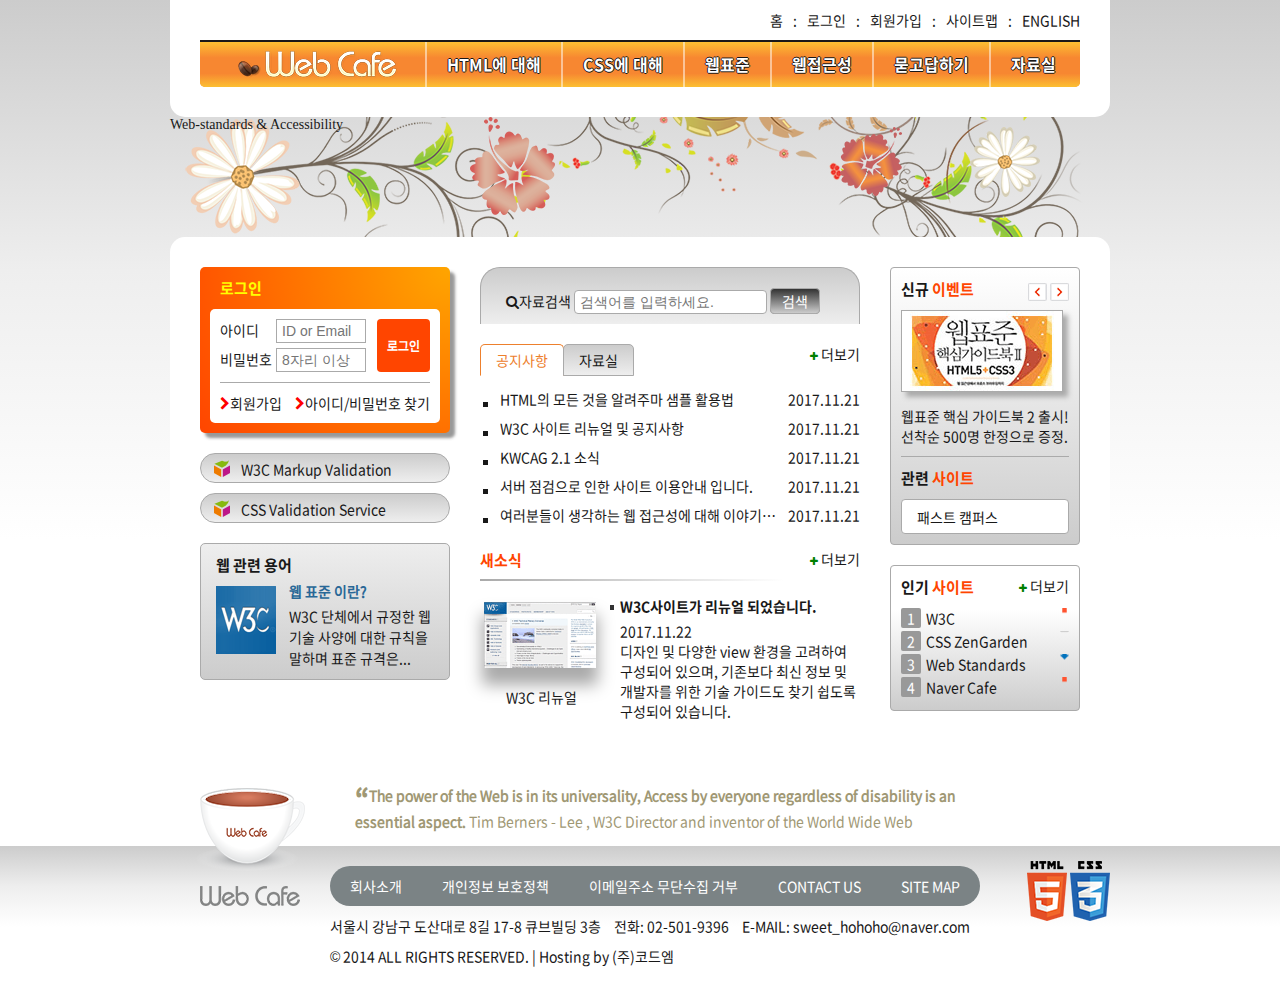
<file: index.html>
<!DOCTYPE html>
<html lang="ko">
<!--공용속성 global attr , lang class id title style data-* -->
  <head>
      <meta charset="UTF-8"><!--empty element, 빈요소 , html5 ver. 항상 맨위에 위치.-->
      <!-- <meta http-equiv="X-UA-Compatible" content="ie=edge">설치된 최신브라우저 엔진으로 렌더링 한다 -->
      <title>웹카페-HTML5, CSS3, 웹접근성</title>
      <link rel="stylesheet" href="css/style.css"> <!-- relation attr, -->
      <script src="./js/jquery.js"></script>
      <script src="./js/menu-tab.js"></script>
  </head>
  <body>
    <div class="container">
      <a href="#content" class="a11y">본문 바로가기</a><!--건너뛰기링크-->
      <header class="header">
        <h1 class="logo">
          <a href="#"><img src="images/logo.png" alt="Web Cafe"></a>
        </h1>
        <ul class="member">
          <li><a href="#">홈</a></li>
          <li><a href="#">로그인</a></li>
          <li><a href="#">회원가입</a></li>
          <li><a href="#">사이트맵</a></li>
          <li><a href="#"><em>english</em></a></li>
        </ul>
        <nav class="navigation">
          <h2 class="readable-hidden">메인메뉴</h2>
          <ul class="main-menu">
            <li tabindex="0" >
              <span>HTML에 대해</span>
              <ul class="sub-menu about-html">
                <li><a href="#">HTML5 소개</a></li>
                <li><a href="#">레퍼런스 소개</a></li>
                <li><a href="#">활용 예제</a></li>
              </ul>
            </li>
            <li tabindex="0">
              <span>CSS에 대해</span>
              <ul class="sub-menu about-css">
                <li><a href="#">CSS 소개</a></li>
                <li><a href="#">CSS2 VS CSS3</a></li>
                <li><a href="#">CSS 애니메이션</a></li>
                <li><a href="#">CSS 프레임워크</a></li>
              </ul>
            </li>
              <li tabindex="0">
              <span>웹표준</span>
              <ul class="sub-menu web-standards">
                <li><a href="#">웹표준이란?</a></li>
                <li><a href="#">W3C</a></li>
                <li><a href="#">HTML의 현재와 미래</a></li>
              </ul>
            </li>
            <li tabindex="0">
              <span>웹접근성</span>
              <ul class="sub-menu web-accessibility">
                <li><a href="#">웹접근성의 개요</a></li>
                <li><a href="#">장애환경의 이해</a></li>
                <li><a href="#">장차법</a></li>
                <li><a href="#">웹접근성 품질마크</a></li>
              </ul>
            </li>
            <li tabindex="0">
              <span>묻고답하기</span>
              <ul class="sub-menu qna">
                <li><a href="#">묻고답하기</a></li>
                <li><a href="#">FAQ</a></li>
                <li><a href="#">1대1 질문</a></li>
                <li><a href="#">웹표준</a></li>
                <li><a href="#">웹접근성</a></li>
              </ul>
            </li>
            <li tabindex="0">
              <span>자료실</span>
              <ul class="sub-menu archive">
                <li><a href="#">공개 자료실</a></li>
                <li><a href="#">이미지 자료실</a></li>
                <li><a href="#">웹표준 자료실</a></li>
                <li><a href="#">웹접근성 자료실</a></li>
              </ul>
            </li>
          </ul>
        </nav>
      </header>
      <div class="visual">
        <div class="visual-text">
          Web-standards &amp; Accessibility
        </div>
        <div class="visual-bg"></div>
      </div>
      <main id="content" class="main-content clearfix">
        <div class="group group1">
          <div class="login">
            <h2 class="login-heading">로그인</h2>
            <form action="javascript:alert('회원님 반갑습니다!');" method="post" class="login-form">
              <fieldset>
                  <legend>회원 로그인 폼</legend>
                  <div class="user-email">
                    <label for="user-email">아이디</label><input type="email" id="user-email" placeholder="ID or Email" required>
                  </div>
                  <div class="user-pw">
                    <label for="user-pw">비밀번호</label><input type="password" id="user-pw" placeholder="8자리 이상" required>
                  </div>
                  <button class="btn-login">로그인</button>
              </fieldset>
            </form>
            <ul class="join">
              <li><a href="#">회원가입</a></li>
              <li><a href="#">아이디/비밀번호 찾기</a></li>
            </ul>
          </div>
          <div class="validation">
            <h2 class="readable-hidden">유효성검사 배너링크</h2>
            <ul class="validation-list">
              <li><a href="https://validator.w3.org/" title="마크업 유효성검사 사이트로 이동 새창" target="_blank">W3C Markup Validation</a></li>
              <li><a href="http://jigsaw.w3.org/css-validator/" title="CSS 유효성검사 사이트로 이동 새창" target="_blank">CSS Validation Service</a></li>
            </ul>
          </div>
          <div class="term">
            <h2 class="term-heading">웹 관련 용어</h2>
            <dl class="term-list clearfix">
              <dt class="term-list-heading">웹 표준 이란?</dt>
              <dd class="term-list-thumbnail">
                <img src="./images/web_standards.gif" alt="W3C 로고">
              </dd>
              <dd class="term-list-brief">W3C 단체에서 규정한 웹 기술 사양에 대한 규칙을 말하며 표준 규격은...</dd>
            </dl>
          </div>
        </div><!-- group group1 -->
        <div class="group group2">
          <div class="search">
            <h2 class="readable-hidden">자료검색 폼</h2>
            <form action="javascript:alert('검색이 완료되었습니다.');" class="search-form">
              <fieldset>
                <legend>자료검색 폼</legend>
                  <label for="search">자료검색</label>
                  <input type="search" id="search" placeholder="검색어를 입력하세요." required>
                  <button class="btn-search">검색</button>
              </fieldset>
            </form>
          </div>
          <div class="board">
            <div class="notice board-act">
              <h2 id="notice-heading" class="notice-heading" tabindex="0">공지사항</h2>
              <ul class="notice-list">
                <li>
                  <a href="#">HTML의 모든 것을 알려주마 샘플 활용법</a>
                  <time datetime="2017-11-21T14:49:21">2017.11.21</time>
                </li>
                <li>
                  <a href="#">W3C 사이트 리뉴얼 및 공지사항</a>
                  <time datetime="2017-11-21T14:49:21">2017.11.21</time>
                </li>
                <li>
                  <a href="#">KWCAG 2.1 소식</a>
                  <time datetime="2017-11-21T14:49:21">2017.11.21</time>
                </li>
                <li>
                  <a href="#">서버 점검으로 인한 사이트 이용안내 입니다.</a>
                  <time datetime="2017-11-21T14:49:21">2017.11.21</time>
                </li>
                <li>
                  <a href="#">여러분들이 생각하는 웹 접근성에 대해 이야기를 나누어 봅시다.</a>
                  <time datetime="2017-11-21T14:49:21">2017.11.21</time>
                </li>
              </ul>
              <a href="#" class="notice-more" aria-labelledby="notice-heading">더보기</a>
            </div><!--notice-->
            <div class="pds">
              <h2 id="pds-heading" class="pds-heading" tabindex="0">자료실</h2>
              <ul class="pds-list">
                <li>
                  <a href="#">디자인 사이트 링크 모음</a>
                  <time datetime="2017-11-21T14:49:21">2017.11.21</time>
                </li>
                <li>
                  <a href="#">웹 접근성 관련 자료 모음</a>
                  <time datetime="2017-11-21T14:49:21">2017.11.21</time>
                </li>
                <li>
                  <a href="#">예제 샘플 응용해보기</a>
                  <time datetime="2017-11-21T14:49:21">2017.11.21</time>
                </li>
                <li>
                  <a href="#">웹 접근성 향상을위한 국가 표준 기술 가이드라인</a>
                  <time datetime="2017-11-21T14:49:21">2017.11.21</time>
                </li>
                <li>
                  <a href="#">로얄티 프리 이미지 자료</a>
                  <time datetime="2017-11-21T14:49:21">2017.11.21</time>
                </li>
              </ul>
              <a href="#" class="pds-more" aria-labelledby="pds-heading">더보기</a>
            </div><!--pds-->

          </div><!--board-->
          <div class="news">
            <h2 class="news-heading" id="news-heading">새소식</h2>
            <a href="#">
              <article class="news-item">
                <h3 class="news-item-heading">W3C사이트가 리뉴얼 되었습니다.</h3>
                <time datetime="2017-11-22T11:35:21">2017.11.22</time>
                <p>디자인 및 다양한 view 환경을 고려하여 구성되어 있으며, 기존보다 최신 정보 및 개발자를 위한 기술 가이드도 찾기 쉽도록 구성되어 있습니다.</p>
                <figure>
                  <img src="./images/news.gif" alt="HTML5를 발표하면서 새롭게 리뉴얼 된 W3C 공식 웹사이트">
                  <figcaption>W3C 리뉴얼</figcaption>
                </figure>
              </article>
            </a>
            <a href="#" class="news-more" aria-labelledby="news-heading">더보기</a>
          </div>
        </div><!--group group2-->
        <div class="group group3">

          <div class="event-related">
            <div class="event">
              <h2 class="event-heading">신규 <span>이벤트</span></h2>
              <div id="event-detail">
                <p>
                  <img src="./images/free_gift.gif" alt="이벤트 경품: 웹표준 핵심 가이드북2 도서 증정">
                </p>
                <p><em>웹표준 핵심 가이드북 2 출시!</em> 선착순 500명 한정으로 증정.</p>
              </div>
              <div class="btn-event">
                <button type="button" class="btn-event-prev">이전 이벤트 보기</button>
                <button type="button" class="btn-event-next">다음 이벤트 보기</button>
              </div>
            </div>
            <div class="related">
              <h2 class="related-heading">관련 <span>사이트</span></h2>
              <ul class="related-list" tabindex="0">
                <li><a href="#">패스트 캠퍼스</a></li>
                <li><a href="#">W3C</a></li>
                <li><a href="#">웹접근성 연구소</a></li>
                <li><a href="#">CSS ZenGarden</a></li>
                <li><a href="https://cafe.naver.com/webcafe2010">네이버카페</a></li>
              </ul>
            </div>
          </div>
          <div class="favorite">
            <h2 class="favorite-heading" id="favorite-heading">인기 <span>사이트</span></h2>
            <ol class="favorite-list">
              <li class="n01">
                W3C
                <em class="up">상승</em>
              </li>
              <li class="n02">
                CSS ZenGarden
                <em class="down">하락</em>
              </li>
              <li class="n03">
                Web Standards
                <em class="stop">동일</em>
              </li>
              <li class="n04">
                Naver Cafe
                <em class="up">상승</em>
              </li>
            </ol>
            <a href="#" class="favorite-more" aria-describedby="favorite-heading">더보기</a>
          </div>
        </div><!--group group3-->
      </main>
      <article class="slogan">
        <h2 class="slogan-heading" title="웹카페에서 웹표준을">슬로건</h2>
        <p class="slogan-content">
          <q cite="https://www.w3.org/WAI/">The power of the Web is in its universality, Access by everyone regardless of disability is an essential aspect.
          </q>Tim Berners - Lee , W3C Director and inventor of the World Wide Web</p>
      </article>

      <div class="footer-bg">
        <footer class="footer">
          <div class="footer-logo">
            <a href="#"><img src="./images/footer_logo.png" alt="Web Cafe"></a>
          </div>
          <ul class="guide">
            <li><a href="#">회사소개</a></li>
            <li><a href="#">개인정보 보호정책</a></li>
            <li><a href="#">이메일주소 무단수집 거부</a></li>
            <li><a href="#">contact us</a></li>
            <li><a href="#">site map</a></li>
          </ul>
          <address>
            <span>서울시 강남구 도산대로 8길 17-8 큐브빌딩 3층</span>
            <span>전화: 02-501-9396</span>
            <span>E-MAIL: sweet_hohoho@naver.com</span>
          </address>
          <p class="copyright">&copy; 2014 ALL RIGHTS RESERVED. | Hosting by (주)코드엠</p>
          <div class="tech-logo">
            <img src="./images/html5_logo.png" alt="HTML5" title="최신 표준 HTML5 사용하여 웹카페 사이트를 제작하였습니다.">
            <img src="./images/css3_logo.png" alt="CSS3" title="최신 표준 CSS3 사용하여 웹카페 사이트를 제작하였습니다.">
          </div>
        </footer>
      </div>
    </div>
  </body>

</html>

<!-- 카멜케이스 mainContent
파스칼케이스 MainContent
언더스코어 main_content
케밥케이스 main-content-->

<!-- div.group.group$*3{그룹$} -->
</file>
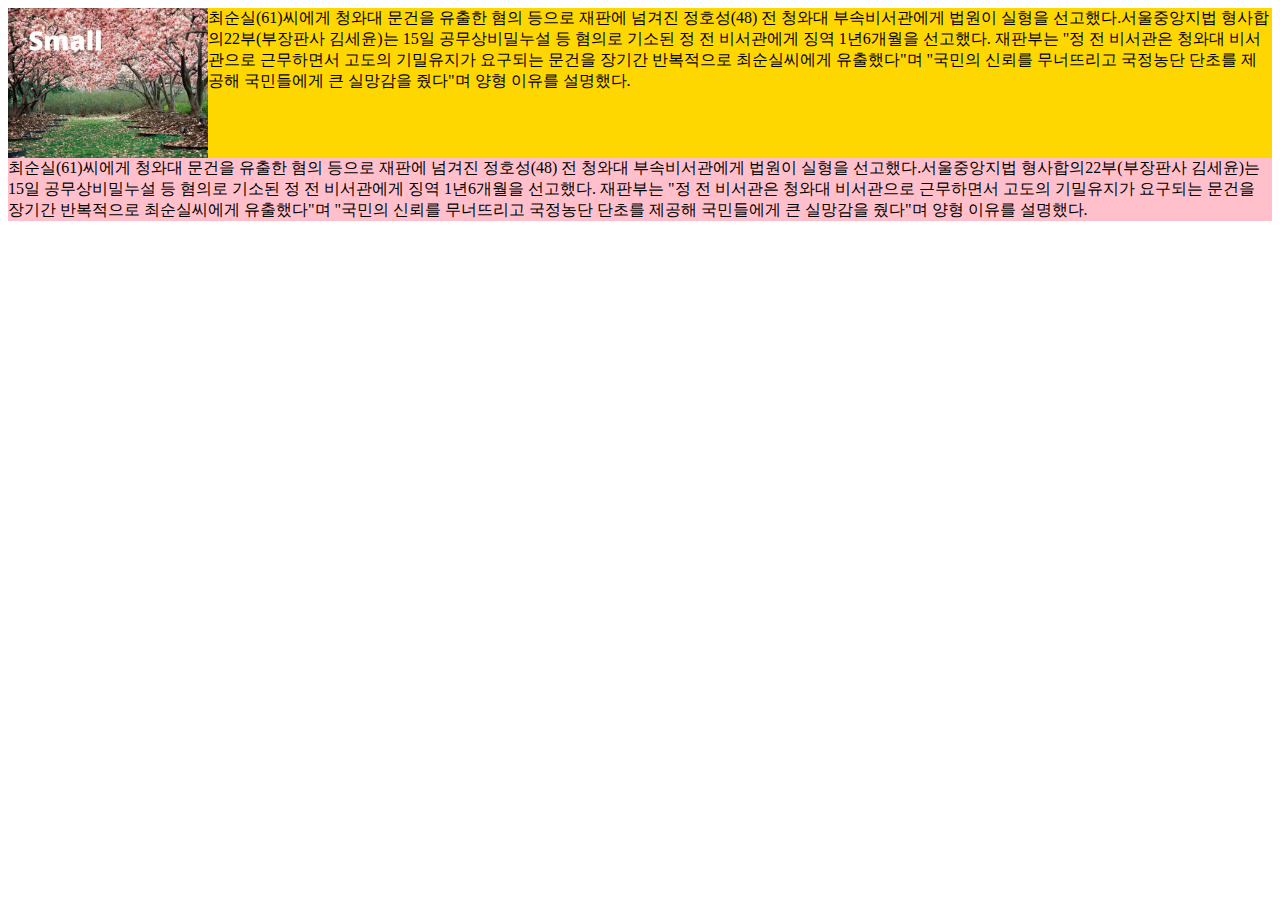
<file: float.html>
<!DOCTYPE html>
<html lang="ko">
<head>
    <meta charset="UTF-8">
    <title>플로트 활용</title>
    <style>
    .box1 {
        background: gold;
        overflow: hidden; 
        /*부작용존재, 
        넘치는 영역을 계산하는 방식(가로세로 영역체크)에서 자식요소의 사이즈 책정하여 영역을 잡음,
        자식요소인 이미지와 텍스트 중 이미지가 넘치지 않을 만큼 영역을 잡는데 육안으로는 별다른 차이가 없어보임
        */
    }
    .box1 img {/*문맥선택자 하위선택자 띄어쓰기로 구분해서 작성*/
        float:left; /*block요소에만 적용가능, 이미지의 높이만큼의 영역이 소멸, 즉 이미지가 float되며 이미지가 가지고 있던 높이영역을 잃는다*/
    }
    .box1::after {
        content:""; /*가상의 인라인태그를 생성, span과 같은효과*/
        display:block; /*블럭요소로 성질을 변경*/
        clear:both;
    }
    .clx {clear:both}
    .box2 {
        background: pink;
        display: block;
    }
    </style>
</head>
<body>
    <div class="box1">
        <img src="./images/small.jpg" alt="" width="200" hight="150">
        최순실(61)씨에게 청와대 문건을 유출한 혐의 등으로 재판에 넘겨진 정호성(48) 전 청와대 부속비서관에게 법원이 실형을 선고했다.서울중앙지법 형사합의22부(부장판사 김세윤)는 15일 공무상비밀누설 등 혐의로 기소된 정 전 비서관에게 징역 1년6개월을 선고했다. 재판부는 "정 전 비서관은 청와대 비서관으로 근무하면서 고도의 기밀유지가 요구되는 문건을 장기간 반복적으로 최순실씨에게 유출했다"며 "국민의 신뢰를 무너뜨리고 국정농단 단초를 제공해 국민들에게 큰 실망감을 줬다"며 양형 이유를 설명했다.
        <div class="clx"></div>
    </div>
    <span class="box2">
        최순실(61)씨에게 청와대 문건을 유출한 혐의 등으로 재판에 넘겨진 정호성(48) 전 청와대 부속비서관에게 법원이 실형을 선고했다.서울중앙지법 형사합의22부(부장판사 김세윤)는 15일 공무상비밀누설 등 혐의로 기소된 정 전 비서관에게 징역 1년6개월을 선고했다. 재판부는 "정 전 비서관은 청와대 비서관으로 근무하면서 고도의 기밀유지가 요구되는 문건을 장기간 반복적으로 최순실씨에게 유출했다"며 "국민의 신뢰를 무너뜨리고 국정농단 단초를 제공해 국민들에게 큰 실망감을 줬다"며 양형 이유를 설명했다.
    </span>
</body>
</html>
</file>
<file: css/style.css>
@charset "utf-8"; /*인코딩선언*/
@import url("./normalize.css"); /*파일을 가져옴*/
@import url("./fonts.css");
*, *::before, *::after{
    box-sizing: border-box; /* ie8 지원 MS*/
}

/* CSS Reset */
html, body, button, div, span, applet, object, iframe,
h1, h2, h3, h4, h5, h6, p, blockquote, pre,
a, abbr, acronym, address, big, cite, code,
del, dfn, em, img, ins, kbd, q, s, samp,
small, strike, strong, sub, sup, tt, var,
b, u, i, center,
dl, dt, dd, ol, ul, li,
fieldset, form, label, legend,
table, caption, tbody, tfoot, thead, tr, th, td,
article, aside, canvas, details, embed, 
figure, figcaption, footer, header, hgroup, 
menu, nav, output, ruby, section, summary,
time, mark, audio, video {
	margin: 0;
	padding: 0;
	border: 0;
	font-size: 100%;
	font: inherit; /*강력한속성이다*/
	vertical-align: baseline;
}

ul {
	list-style: none;
}
table {
    border-collapse: collapse;
    border-spacing: 0;
}
/* 본문스타일 */
html {
    font-size: 10px; /* 루트 요소 html에 고정 폰트 사이즈를 지정 */
}
body {
    font-family: 'Noto Sans Regular', sans-serif;
    font-size:1.4rem; /*최상위 요소인 html요소의 font-size에 비례하니까 1.4배인 14px로 보임, rem(root equal M)*/
    /*0.825em = 14px,  픽셀은 고정값. em(equal M)은 유동적인값(user agent값을 이용하고 싶다면 em을 써야함)*/
    color:#181818;
}

/* 링크스타일 */
a:link, a:visited {
    color:inherit; /*상속값을 준 상위부모로 값을 찾아올라간다*/
    text-decoration: none;
}
a:hover, a:focus {
    color:#f00;
}

/*a:link, a:visited { sudo class, 상태선택 가상클래스 }*/

/* 숨김콘텐츠 */
.readable-hidden, .a11y, legend {
    /*콤마로 선택자 구분, 그룹핑*/
    background: red;
   /* 
    display:none; 스크린리더기가 읽지 못해 접근성측면에서 안좋음
    visibility: hidden;  영역은 존재 */
    position: absolute; /*블록요소, 이동가능산 상태*/
    /*left:-9999em; 화면에 보이지 않게 멀리 날림, 스크린리더가 읽을때 포커싱이 밖으로 빠짐, 접근성 안좋음*/
    width:1px; 
    height:1px;
    margin:-1px; /*음수마진*/
    clip: rect(0, 0, 0, 0);
}

/* 건너뛰기 링크 */
a.a11y:focus{
    position: absolute;
    top:5px;
    left:50%;
    width:auto; 
    height:auto;
    margin:0;
    clip: rect(auto, auto, auto, auto);
    background-color:#181818;
    color:#fff;
    padding:5px 10px;
    transform: translateX(-50%);
    z-index: 10;
}

/* 공통스타일*/
.clearfix::after {
    /*기본적으로 가상요소는 display:inline 이다*/
    content: "";
    /*글자 한줄의 높이만큼 영역이 잡힘 */
    background-color: olive;
    display: block;
    clear: both;
}

/* 레이아웃 설계 */
.container {
    /* 먼저 선언된 배경이미지가 위로 올라옴 */
    /* background-image:
        url('./images/bg_flower.png'),
        linear-gradient(to bottom, #aaa 0%, #333 50%, #fff 100%);
    background-repeat: no-repeat, repeat;
    background-position: 50% 0, 0 0; */
    /* multi background offset
    x축 y축
    픽셀방식(px) 요소박스기준만
    백분율방식(%) 요소박스와 이미지사이즈 체크
    키워드(top,right,bottom,left,center)
    */
    /* background: url("./images/bg_flower.png") no-repeat 50% 0 fixed,
    linear-gradient(to bottom, #aaa 0%, #333 50%, #fff 100%) fixed; */
    background: url(./images/bg_flower.png) no-repeat 50% 0 fixed, 
    linear-gradient(to bottom, #ccc, #eee, #fff 60%) fixed;
    
}

.header, .visual, .main-content, .slogan, .footer {
    width:940px;
    margin: 0 auto;
}

/* 헤더 */
.header {
    background-color: #fff;
    position: relative;
    padding:0 30px 30px;
    border-radius:0 0 15px 15px;
}
/* 로고 */
.logo {
    position: absolute; /*블록요소가 되며 레이어로 떠있는 상태로 변화*/
    top:48px;
    left:65px; /*offset조정*/
}
/* 멤버링크 */
.member {
    text-transform: uppercase;
    /* font-weight:normal */
    /* display:flex;
    float:right; */
    font-size:0; /*부모요소에 글자사이즈0*/
    text-align:right;
    /* position: relative; 움직일수 있는 상태가 됨
    right:-10px; */
    transform: translateX(10px); /* x축으로 이동. position과 offset을 이용한 클래식방법보다 애니메이션 속성이 성능이 좋다 */
}

.member li{
    display:inline-block; /*ie8이상지원*/
    font-size:1.4rem;/*해당콘텐츠 글자크기 재정의*/
    padding:10px 0;
}
.member a {
    padding:8px 10px;
}
.member a:focus { 
    outline: 2px dotted #f00;
    /*다른 디자인 적인 요소를 위해 outline:none을 사용할 수 있다. 예) 주메뉴에 포커싱될때*/
    /* outline-offset: -5px;  outline영역을 안쪽으로 5px작게 */
}
.member li:nth-child(n+2)::before {
    content:":";
}

/* .member li::after {
    content:":";
}
.member li:last-child::after {
    content:"";
} */



/* 메인 메뉴 */
.main-menu {
    background: linear-gradient(to bottom, #fcbf32 0%, #f78731 35%, #f78731 70%, #fcbf32 100%); /*모던브라우저*/
    /* background: background-color background-image */
    background-color:#f78731; /*ie7-9*/
    border-top:2px solid #181818;
    border-radius: 0 0 5px 5px;
    height:47px;
    padding-left:225px;
}
.main-menu > li {
    float: left;
    position: relative; /*자식요소의 기준*/
}

.main-menu>li:focus {
    outline:none;
}

.main-menu span {
    display:block;
    font-size:1.6rem;
    font-family:"Noto Sans Bold", sans-serif;
    line-height:45px;
    color:#fff;/*상속됨*/
    padding: 0 20px;
    cursor: pointer;
    border-left:2px solid rgba(255,255,255,0.5);
    text-shadow: 
        1px 0 0 #181818,
        0 1px 0 #181818,
        -1px 0 0 #181818,
        0 -1px 0 #181818;
}

.main-menu span:hover::after, 
.main-menu > li:focus span::after,
.main-menu > li:hover span::after {
    content:"";
    display:block;
    border-top:2px solid #333;
    margin-top:-1px;
}

.main-menu li:hover span, .main-menu > li:focus span {
    color:gold;
}

.sub-menu {
    position: absolute;/* 높이를 잃음 */
    top:45px;
    white-space: nowrap; /*공백문자 처리속성, 줄바꿈안됨 무조건 한줄로 표현*/
    display:none;
}
.menu-act {
    display:block !important;
}
.about-html {
    left:0;
}
.about-css {
    left:0;
}
.web-standards {
    left:0;
}
.web-accessibility {
    right:0;
}
.qna {
    right:0;
}
.archive {
    right:0;
}

.sub-menu > li,
.sub-menu a {
    display:inline-block;/*형태는 인라인, 속성은 블록*/
}
.sub-menu a {
    padding:4px 10px 4px 0;
}
.sub-menu a::before {
    content: '\e803';
    font-family:"fontello";
    margin-right:5px;
    font-size:1.2rem;
}
.sub-menu a:hover::before {
    content: '\e801';
}

/* 메인콘텐츠 */

/* 비주얼 */

/* 애니메이션 선언 */
@keyframes text-ani {
    /* from {}
    to {} */
    0% {
        font-size: 12px;
        /* opacity:0.2; color:rgba(0,0,0,0); */
        transform: translate(0,0);
        /* top:0;left:0; */
    }
    100% {
        font-size: 24px;
        opacity:0.9;
        /* opacity:0.2; 텍스트를 감싸고있는 박스와 텍스트 모두 투명도 영향*/
        color:rgba(0, 0, 0, 1); /*a채널은 텍스트자체의 투명도만 조절*/
        transform: translate(400px, 75px); /*position을 사용해서 offset값으로 위치시키는 것 보다 성능면에서 우수한 방법*/
        /* top:70px;left:100px; */
    }
}
.visual {
    height:120px;
    position: relative;
}
.visual::before, .visual::after {
    content:""; /*content가 없다면 영역이 만들어지지 않는다.content:""을 주면 인라인속성으로 가상요소가 생성됨*/
    position: absolute; /*레이어가 됨*/
    top: 0;
    left: 0;
    width: 100%;
    height: 100%; /*부모요소와 동일한 사이즈의 투명 셀로판지가 두개 생겼다.::before, ::after 한장씩*/
    animation: flower-ani 2s infinite;
    animation-direction: alternate;
}

@keyframes flower-ani {
    /* from {
        opacity: 0;
    }
    to {
        opacity: 1;
    } */
    0% {
        opacity: 1;
    }
    100% {
        opacity: 0;
    }

}
.visual::before {
    background: 
        url("./images/ani_flower_01.png") no-repeat 0 -13px,
        url("./images/ani_flower_02.png") no-repeat 670px 10px;

}
.visual::after {
    background: 
        url("./images/ani_flower_03.png") no-repeat 300px 0px, 
        url("./images/ani_flower_04.png") no-repeat 800px 10px;
    animation-delay: 1s;
}
.visual-text {
    font-family: Georgia, 'Times New Roman', Times, serif;
    /* animation-name: text-ani;
    animation-duration: 2s;
    animation-fill-mode: forwards; defalut value:backwords
    animation-iteration-count:infinite; */
    animation: text-ani 2s forwards ease-in-out;

    /*animation-direction: alternate-reverse;  출발은 normal 돌아올땐 reverse*/
    /*animation-timing-function: steps(10); 자연스러운 애니메이션을 위해 프레임을 10개 구성*/
    /* animation-play-state: paused; 버튼 클릭 시 애니메이션 멈춤 기능 추가할 때 */

    /*display:inline-block;*/ /*단일로 사용한다면 괜찮지만 가상요소를 넣으면 문제야기*/
    /* float:left; 부모요소에 높이값을 주었기때문에 사용할 수 있다. */
    position:absolute; /*블록요소를 글자사이즈대로 영역을 줄일려고*/
    /* 특히 모바일버전에서 포지션으로 애니메이션을 주면 리페인팅이 되기때문에 성능이 떨어짐 */


}
.box {
    width: 100px;
    height:100px;
    background-color: lime;
    border: 2px solid #333;
    /* animation 시작점에 부여 */
    /* transition-property: border-radius, background-color; 
    transition-duration: 0.3s, 0.3s;
    transition-delay: 0s, 0.3s; optional value
    transition-timing-function: ease-in-out; */
    transition: all 0.3s ease-in-out;
}
/* .box:hover {
    border-radius: 50%;
    background-color:aqua;
} */
.box-act {
    border-radius: 50%;
    background-color:aqua;
}
/* 메인 콘텐츠 */
.main-content {
    background-color: #fff;
    padding:0px 15px;
    min-height:400px;
    border-radius: 1.5rem 1.5rem 0 0;
    /* height:60vh;
    display: flex;
    flex-direction: row;
    justify-content: space-around; 세로축정렬
    align-items: center; 교차축정렬 */
}

.clearfix::after {  /*기본적으로 가상요소는 display:inline 이다*/
    content:""; /*글자 한줄의 높이만큼 영역이 잡힘 */
    background-color:olive;
    display:block;
    clear: both;
}
.group {
    margin:30px 15px;
}
.group1 {
    width:250px;
    float:left;
}
.group2 {
    width:380px;
    float:left;
}
.group3 {
    width:190px;
    float:left;
}

/* 로그인 */
.login {
    background: orange radial-gradient(circle at right top, orange, orangered); /*repeating-gradient()*/
    border-radius: 5px;
    padding:10px;
    box-shadow: 5px 5px 3px 0 hsla(0, 0%, 20%, 0.5);
    /*세번째값 blur, 네번째값:spray*/
}
.login-heading {
    color:#ff0;
    font-family: 'Noto Sans Bold', sans-serif;
    font-size:1.5rem;
    text-indent:10px /*들여쓰기. 1em;현재 글자크기 기준으로 한 글자 비율만큼 들여쓰기 쓸 때 em이 유리*/
}
.login-form {
    margin-top:10px;
    background:#fff;
    border-radius: 5px 5px 0 0;
    padding: 10px 10px 0 10px;
}
.login-form fieldset {
    position: relative;
    border-bottom: 1px solid #aaa;
    padding-bottom:5px;
}
.user-email, .user-pw {
    margin-bottom:5px;
}
.login-form label {
    display: inline-block;
    width:4em;
}
.login-form input { /*속성선택자*/
    width:90px;
    height:24px;
    border:1px solid #aaa;
    padding-left:5px; 
}
.btn-login {
    position: absolute;
    top:0;
    right:0;
    width:53px;
    height:53px;
    padding:0;
    border:0;
    background:orangered;
    color:#fff;
    border-radius: 4px;
    font-size:1.2rem;
    cursor: pointer;
    font-weight:bold;
}

.join {
    display: flex;
    justify-content: space-between;
    background: #fff;
    border-radius: 0 0 5px 5px;
    padding: 10px;
}
.join li::before{
    content:"\e804";
    font-family: "fontello";
    color:red;
}
.join a {
    padding:8px 0;
}
.validation{
    margin-top:20px;
}
.validation-list li a{
    display:block;
    width:100%;
    height:30px;
    text-indent:40px;
    line-height:30px; /*padding으로 영역을 잡는것이 더 낫다*/
    border:1px solid #aaa;
    border-radius:15px;
    background: 
        url("./images/validation_icon.png") no-repeat 13px 6px,
            linear-gradient(to bottom, #ccc, #eee);
    margin-bottom:10px;
}

/* 웹 관련 용어 */
.term {
    border:1px solid #aaa;
    background: linear-gradient(to top, #ccc, #eee);
    border-radius:5px;
    padding:10px 15px;
    margin-top: 20px;
}
.term-heading{
    font-family: "Noto Sans Bold";
    font-size:1.5rem;
    margin-bottom: 5px;
}

.term-list-heading, .term-list-brief {
    width: 145px;
    float:right;
}
.term-list-heading {
    color: #296897;
    font-weight: bold;
}
.term-list-thumbnail {
    float:left;
    margin-top:5px;
}
.term-list-brief {
    margin-top:5px;
    line-height:1.5;
    word-break: break-all;
}
/* .term-list dt:nth-of-type(2n+2),
.term-list dd:nth-of-type(4n+4)
{
    background-color:gold;
    float:right;
}
.term-list dd:nth-of-type(4n+3):nth-child(odd) {
    background: red;
    float:left;
} */
/* 
nth-of-type 같은 element 중에서 순서를 찾는다
nth-child 같은 형제레벨의 element에서 순서를 찾는다
 */

/* 검색 */
.search{
    /* background: gold; */
    padding:20px 25px 10px;
    border-top:1px solid #aaa;
    border-left:1px solid #aaa;
    border-right:1px solid #aaa;
    border-radius:20px 20px 0 0;
    background: #ccc linear-gradient(to bottom, #ccc, #eee);
}
.search-form label {
    width:70px;
}
.search-form label::before { 
    content: '\e800';
    font-family: "fontello";
}
.search-form input[type="search"] {
    width:calc(100% - 135px);  /*반드시 -부호 앞뒤로 공백이 존재해야 함*/
    padding:3px 5px;
    border-radius: 4px;
    border: 1px solid #aaa;
}

.btn-search {
    width:50px;
    border:1px solid #aaa;
    border-radius: 4px;
    background: #333 linear-gradient(to bottom, #333, #ccc);
    color:#fff;
    line-height:24px;
}

/* 공지사항 및 자료실 */
.board{
    margin-top:20px;
    position: relative;
}
.notice {
    padding-top:20px;
}
.notice-list, .pds-list {
    padding:20px 0 0 20px;
}
.notice-list li, .pds-list li {
    list-style: square;
    margin:5px 0;
}
/* .notice-list li::before, .pds-list li::before {
    content: '\f111';
    font-family: "fontello";
    font-size:1rem;
} */
.notice-list a, .pds-list a { 
    display:inline-block;
    width:285px;
    white-space: nowrap;
    overflow: hidden;
    text-overflow: ellipsis;
}
.notice-list time, .pds-list time {
    float: right;
}
.notice-more, .pds-more {
    position: absolute;
    top:-8px;
    right:-8px;
    padding:8px;
}
.notice-more::before, .pds-more::before {
    content: '\e802';
    font-family: "fontello";
    color:#ed802d;
    font-size:1rem;
    margin-top:5px;
    margin-right:5px;
}
.notice-list, .pds-list, .notice-more, .pds-more {
    display:none;
}
.board-act ul, .board-act > a {
    display:block;
}
.notice-heading, .pds-heading {
    position: absolute;
    top:0;
    background: #ccc linear-gradient(to bottom, #ccc, #eee);
    border:1px solid #aaa;
    border-radius: 5px 5px 0 0;
    padding:5px 15px;
    cursor: pointer;
}
.board-act .notice-heading, .board-act .pds-heading {
    background: #fff;
    color:#ed802d;
    border-color:#ed802d;
    border-bottom:1px solid #fff;
}
.notice-heading {
    left:0;
}
.pds-heading {
    left:83px;
}
/*뉴스*/
.news{
    position: relative;
    margin-top:20px;
    /* background: gold; */
  }
  .news-heading {
    font-size:1.5rem;
    color:orangered;
    font-family: "Noto Sans Bold", sans-serif;
  }
  .news-heading+a{ 
    display: block;
    /* background: pink; */
  }
  .news-heading+a:hover,.news-heading+a:focus{
    color:inherit;
  }
  /*
  인접형제선택자(+), 형제레벨에 가장 가까운 태그 선택
  틸드(~). 같은 형제레벨 태그 모두 다 선택
  */
  .news-heading::before{
    content:"";
    display:block;
    width:80%;
    height:2px;
    background:#aaa linear-gradient(to right, #aaa, #fff);
    position: absolute;
    top:30px;
    left:0;
  }
  .news-item{
    position: relative;
    top:0;
    left:0;
    margin-top:25px;
    min-height: 115px;
    padding-left:130px;
  }
  .news-item::after{
    content:'';
    display:block;
    clear: both;
  }
  .news-item h3 {
    font-family: "Noto Sans Bold", sans-serif;
    text-indent:10px;
    position: relative;
  }
  .news-item h3::before{
    content:"";
    display:block;
    width:4px;
    height:5px;
    position: absolute;
    margin-top:9px;
    background: #333; 
  }
  .news-item time{ 
    display:block; /*inline(default)*/
    margin-top:5px;
    padding-left:10px;
  }
  .news-item p{
    padding-left:10px;
  }
  .news-item figure {
    width:115px;
    position: absolute;
    top:6px;
    left:4px;
  }
  .news-item figure img{
    margin-bottom:15px;
    box-shadow: 0 15px 15px 2px #aaa;
  }
  .news-item figure figcaption {
    text-align:center;
  }


  .news-more {
    position: absolute;
    top:-8px;
    right:-8px;
    padding:8px;
    /* background: goldenrod; */
  }
  .news-more::before{
    content: '\e802';
    font-family: "fontello";
    margin-right:3px;
    font-size:1rem;
    color:green;
  }

/* 신규 이벤트 */
.event-related{
    /* background: gold; */
    background:#ccc linear-gradient(to top, #ccc, #fff);
    border:1px solid #aaa;
    border-radius: 4px;
    padding:10px;
}
  .event {
    position: relative;
  }
  .event-heading, .related-heading, .favorite-heading{
    font-family: "Noto Sans Bold", sans-serif;
    font-size:1.5rem;
    color:#181818;
  }
  .event-heading span, .related-heading span, .favorite-heading span{
    color:orangered;
  }
  .event-heading+div{
    margin-top:10px;
  }
  .event-heading+div img{
    border:1px solid #aaa;
    box-shadow: 5px 5px 5px #aaa;
    margin-bottom:10px;
  }
  .btn-event{
    position: absolute;
    top:5px;
    right:0px;
  }
  .btn-event-prev, .btn-event-next{
    width:19px;
    height:18px;
    background-image: url("./images/back_forward.png");
    background-repeat: no-repeat;
    text-indent: -9999px;
    overflow: hidden;    
    cursor: pointer;
  }
  .btn-event-prev:focus, .btn-event-next:focus{
    outline:1px dashed #aaa;
  }
  .btn-event-next{
      background-position: -36px 0px;
  }
  .related{
    margin-top:10px;
    border-top:1px solid #aaa;
    padding-top:10px;
  }
  .related-list{
    margin-top:10px;
    border:1px solid #aaa;
    border-radius: 4px;
    background: #fff;
    height:35px;
    overflow: hidden;
    /* transition: height 0.3s; */
  }
  .list-open{
      height: 176px;
  }
  .related-list a{
    display:block;
    height:35px;
    line-height: 35px;
    padding-left:15px;
  }


/* 인기사이트 */
.favorite{
    position: relative;
    background:#ccc linear-gradient(to top, #ccc, #fff 70%);
    border:1px solid #aaa;
    border-radius: 4px;
    padding:10px;
    margin-top:20px;
}
.favorite-list{
    margin-top:10px;
}
.favorite-list li{
    position: relative;
    margin-bottom:3px;
    line-height:20px;
    overflow: hidden;
    padding-left:25px;
    counter-increment:number; /**/
}
.favorite-list li:before{
    content:counter(number, decimal); /**/
    display:block;
    width:20px;
    height:20px;
    line-height:20px;
    text-align:center;
    position: absolute; top:0; left:0;
    background: #999999;
    border-radius:2px;
    color:#fff;

}
.favorite-list em{
    background-image: url("./images/rank.png");
    background-repeat: no-repeat;

    position:absolute;top:0;right:0;
    width:9px;height:11px;
    padding-top:11px;
    overflow: hidden;

    transform:translateY(-50%);
}
.favorite li .up{
    background-position: 0 0%;
}
.favorite li .down{
background-position: 0 50%;
}
.favorite li .stop{
background-position: 0 100%;
}


.favorite-more{
    position: absolute;
    top:2px;
    right:2px;
    padding:8px;
}
/* .favorite-more::before{
    content: '\e802';
    font-family: "fontello";
    margin-right:3px;
    font-size:1rem;
    color:green;
} */

[class$="more"]::before{
    content: '\e802';
    font-family: "fontello";
    margin-right:3px;
    font-size:1rem;
    color:green;
}


/* 슬로건 */
.slogan {
    background:#fff;
    position: relative;
    /*clear:both; 강제로margin 추가기법, float된 엘리먼트의 높이만큼 마진이 추가됨*/
}
.slogan-heading{
    /* background: gold; */
    width:110px;
    height:83px;
    padding:30px;
    position: absolute;
    bottom:-25px;
    left:25px;
}
.slogan-heading::after{
    content:"";
    position: absolute;
    top:0;
    left:0;
    width:100%;
    height:100%; /*부모요쇼의 position이 static아니므로 position:absolute인 영역안에서 자식요소의 position:absolute의 영역이 잡힌다.*/
    background: url("./images/coffee.png") no-repeat;

}
.slogan-content{
    padding:15px 100px 15px 185px;
    color:#a09874;
}
.slogan-content q{
    font-weight:bold;
    /* quotes: "<<" ">>"; */
}
.slogan-content q::before{
    font-size:3rem;
    position: relative;
    top:10px;
}
.slogan-content q::after{
    content:"";
}
/* 푸터 */
.footer-bg {
    background: #ccc linear-gradient(to bottom, #ccc, #eee 30%, #fff 60%);
}

.footer {
    /* background: repeating-linear-gradient(45deg,red, red 10px, rgb(221, 109, 57) 10px, rgb(221, 109, 57) 20px); */
    padding:15px 0px;
    position: relative;
}

/* 푸터로고 및 뱃지 */
.footer-logo{
    position: absolute;
    top:40px;
    left:30px;
}
.footer-logo a{
    display: block;
    width:100%;
    height:100%;
}
.tech-logo{
    position: absolute;
    top:15px;
    right:0;
}

/* 가이드 */
.guide{
    font-size:0;
    margin-top: 5px;
    margin-left: 160px;

}
.guide li{
    display:inline-block;
}

.guide li a{
    display:inline-block;
    height: 40px;
    line-height: 40px;
    font-size:1.4rem;
    color:#fff;
    font-weight:normal;
    text-transform: uppercase;
    padding: 0px 20px;
    background: #7B8385;
}

.guide li:first-child a{
    border-radius: 20px 0 0 20px;
}
.guide li:last-child a{
    border-radius: 0 20px 20px 0;
}
.footer address, .copyright{
    margin-left:160px;
    margin-top:10px;
}
.footer address span{
    margin-right:10px;
}
</file>
